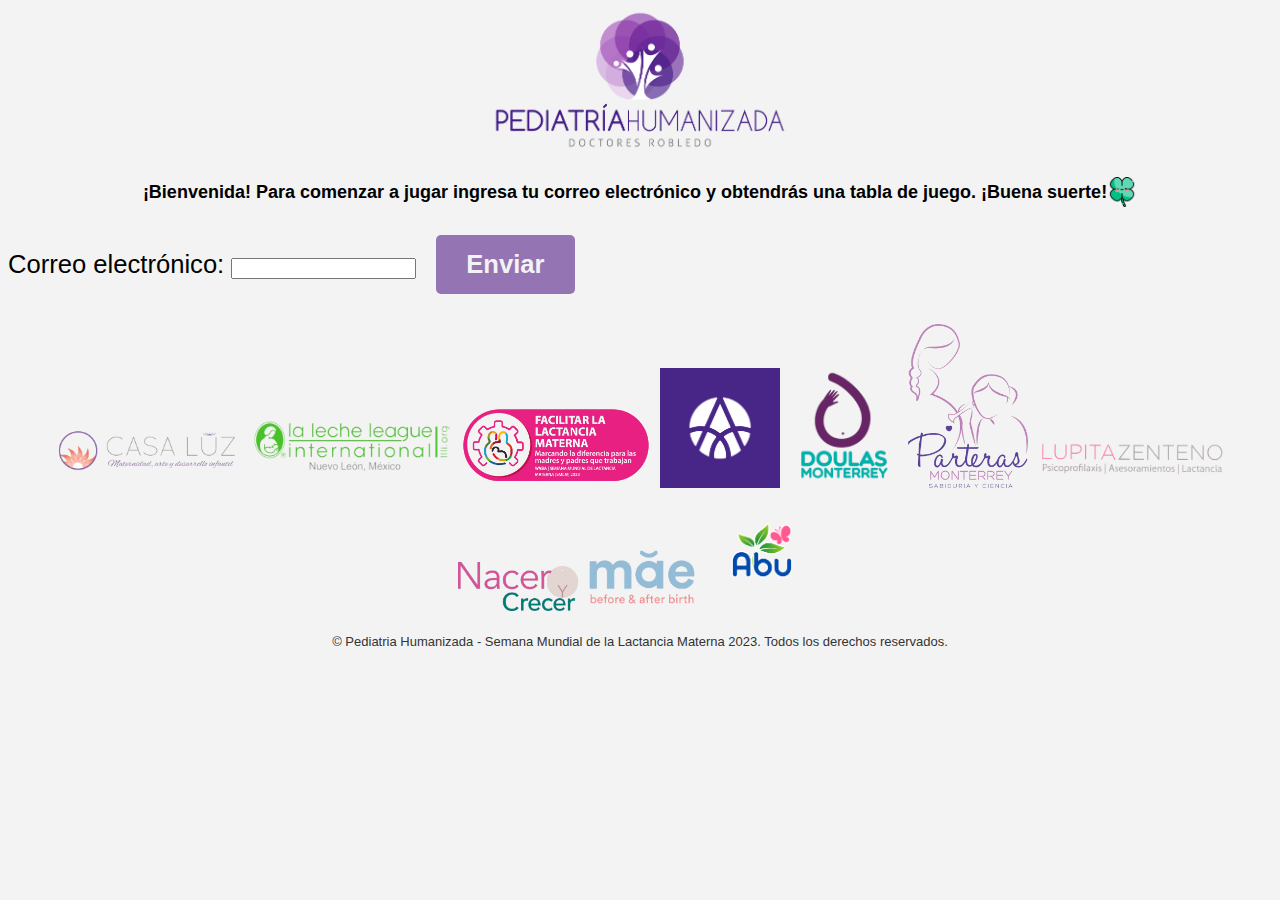
<file: index.html>
<!DOCTYPE html>
<html>
    <head>
        <title>Carta para jugar</title>
        <meta charset="UTF-8">
        <link rel="stylesheet" href="pag.css" />
        <script async defer src="https://connect.facebook.net/en_US/sdk.js#xfbml=1&version=v3.2"></script>
    </head>
    <body>
        <img src="imgs/Logo-pediatría-humanizada-header-01-3.png" id="logoP">
   
            <p>¡Bienvenida! Para comenzar a jugar ingresa tu correo electrónico y obtendrás una tabla de juego. 
        ¡Buena suerte! <img src="imgs/trebol.png" id="trebol" alt=""></p>
        <form id="emailForm">
            <label for="email">Correo electrónico:</label>
            <input type="email" id="email" required>
            <button type="submit">Enviar</button>
        </form>
      
        <div id="loteriaContainer"></div>
          
        <p id="winMessage" class="hidden">¡FELICIDADES GANADORA! Descarga tu tabla y compártela en tus redes sociales, menciona a @doctoresrobledo, @nacerycrecer, @doulasmonterrey, @casaluzmty, @ligadelalechemty, @centromae, @espacioalumbra, @soymamaabu, @lupitazenteno_psicoprofila y
            @parterasmonterrey para canjear tu premio. Disfruta la Semana Mundial de Lactancia Materna y recuerda siempre darle lo mejor a tu bebé.</p>
        <button id="downloadButton" class="hidden">Descargar tabla</button>

        <footer>
            <div id="Logosamiwos">

                 <img src="imgs/whatsapp11.png" id="logos">  <img src="imgs/whatsapp2.png" id="logos"> <img src="imgs/whatsapp5.png" id="logos"> <img src="imgs/logo8.png" id="logosA">
                  <img src="imgs/whatsapp4.png" id="logosA"> <img src="imgs/whatsapp3.png" id="logosA"> <img src="imgs/logo9.png" id="logos"> 
                  <img src="imgs/whatsapp6.png" id="logosA"  > <img src="imgs/logo7.png" id="logosA"><img src="imgs/LogoAbuTransparente.png" id="logosA">
            </div>
            <p id="footer">&copy; Pediatria Humanizada - Semana Mundial de la Lactancia Materna 2023. Todos los derechos reservados.</p>
        </footer>

        <!-- Agrega el código del SDK de Facebook -->
        <script src="https://html2canvas.hertzen.com/dist/html2canvas.min.js"></script>
        <script src="app.js"></script>
        <script async defer crossorigin="anonymous" src="https://connect.facebook.net/en_US/sdk.js"></script>
    </body>
</html>
</file>
<file: pag.css>
body {
    background-color: #f3f3f3;
    font-family: Arial, sans-serif;
}
#selectedCardsList {
    list-style: none;
    padding: 0;
  }
 
  footer {
    background-color: #f3f3f3;
    padding: 20px;
    text-align: center;
    font-size: 14px;
}

#selectedCardsList {
    display: flex;
    flex-wrap: wrap;
    justify-content: flex-start;
  }
  
  #selectedCardsList li {
    flex-basis: calc(100% / 3); /* Para 2 elementos por fila */
    /* flex-basis: calc(100% / 3); Para 3 elementos por fila */
  }
  .imageContainer {
    position: relative;
  }
  .hidden {
    display: none;
  }
  .mark {
    position: absolute;
    top: 50%;
    left: 50%;
    transform: translate(-50%, -50%);
    font-size: 17em;
    pointer-events: none;
}
footer p {
    margin: 0;
} 

  #selectedCardsList li {
    display: flex;
    align-items: center;
    margin-bottom: 10px;
  }
  
  #selectedCardsList img {
    width: 20%;
  }
  
  #selectedCardsList span {
    font-size: 2vw;
    margin-left: 10px;
  }

.imageContainer {
    position: relative;
    display: flex;
    align-items: flex-end;
  }
  
  .imageTitle {
    background-color: rgba(0, 0, 0, 0.7);
    font-weight: bold;
    color: #f3f3f3;
    background-color: #9474b3;
    font-size: 14px;
    text-align: center;
    padding: 0.5rem;
    box-sizing: border-box;
    width: 100%;
  }
h1 {
    color: #333333;
    text-align: center;
}
table {
            border-collapse: collapse;
        }

td {
            border: 1px solid black;
            padding: 10px;
        }

img {
            max-width: 100%;
            height: auto;
        }
.container {
display: flex;
justify-content: center;
flex-wrap: wrap;
}

button {
    display: inline-block;
    margin: 0 0.5em;
    padding: 15px 30px;
    font-size: 2vw;
    font-weight: bold;
    color: #f3f3f3;
    background-color: #9474b3;
    border: none;
    border-radius: 5px;
    cursor: pointer;
}

button:hover {
    background-color: #333333;
}

#contenedorCarta {
    display: flex;
    flex-direction: column;
    justify-content: center;
    align-items: center;
    width: auto;
    height: auto;
    margin-top: 25px;
    background-color: #f3f3f3;
    border: 3px solid #333333;
    box-shadow: 1px 1px 20px 15px rgba(148, 116, 179, 0.75);
    -webkit-box-shadow: 1px 1px 20px 15px rgba(148,116,179,0.75);
    -moz-box-shadow: 1px 1px 20px 15px rgba(148,116,179,0.75);
    border-radius: 5px;
}

#contenedorCarta img {
    max-width: auto;
    max-height: 500px;
    margin-bottom: 10px;
}

#tituloCarta {
    color: #333333;
    font-weight: bold;
    font-size: 7vw;
}
#trebol{
    width: 30px;
}
    p{
    display: flex;
    justify-content: center;
    align-items: center;
    text-align: center;
    padding: 10px;
    font-size: 18px;
    font-weight: bold;
  }
  #footer{
    background-color: #f3f3f3;
    color: #333333;
    font-size: small;
    font-weight: normal;
  }
#Logosamiwos{
  justify-content: center;
  align-items: center;
  text-align: center;
  padding: 10px;
}
#logoP{
    display: block;
    margin-left: auto;
    margin-right: auto;
    width: 300px;
}
#logos{
  width: 200px;
}
#logosA{
  width: 120px;
}
form{
    font-size: 2vw;
}
.hidden {
    display: none;
  }

@media (max-width: 600px) {
.container {
flex-direction: column;
align-items: center;
}
.contenedorCarta {
max-width: fit-content;
max-height: fit-content;
}
body {
    background-color: #f3f3f3;
    font-family: Arial, sans-serif;
}

h1 {
    color: #333333;
    text-align: center;
    font-size: 9vw;
}

.container {
display: flex;
justify-content: center;
flex-wrap: wrap;
}

button {
    display: inline-block;
    margin: 0 0.5em;
    padding: 15px 30px;
    font-size: 3vw;
    font-weight: bold;
    color: #f3f3f3;
    background-color: #9474b3;
    border: none;
    border-radius: 5px;
    cursor: pointer;
}

button:hover {
    background-color: #333333;
}
.hidden {
    display: none;
  }
#contenedorCarta {
    display: flex;
    flex-direction: column;
    justify-content: center;
    align-items: center;
    width: auto;
    height: auto;
    margin-top: 25px;
    background-color: #f3f3f3;
    border: 3px solid #333333;
    box-shadow: 1px 1px 20px 15px rgba(148,116,179,0.75);
    -webkit-box-shadow: 1px 1px 20px 15px rgba(148,116,179,0.75);
    -moz-box-shadow: 1px 1px 20px 15px rgba(148,116,179,0.75);
    border-radius: 5px;
}

#contenedorCarta img {
    max-width: auto;
    max-height: auto;
    margin-bottom: 10px;
}

#tituloCarta {
    color: #333333;
    font-weight: bold;
    font-size: 7vw;
}

#logoP{
    display: block;
    margin-left: auto;
    margin-right: auto;
    width: 70vw;
}

}
</file>
